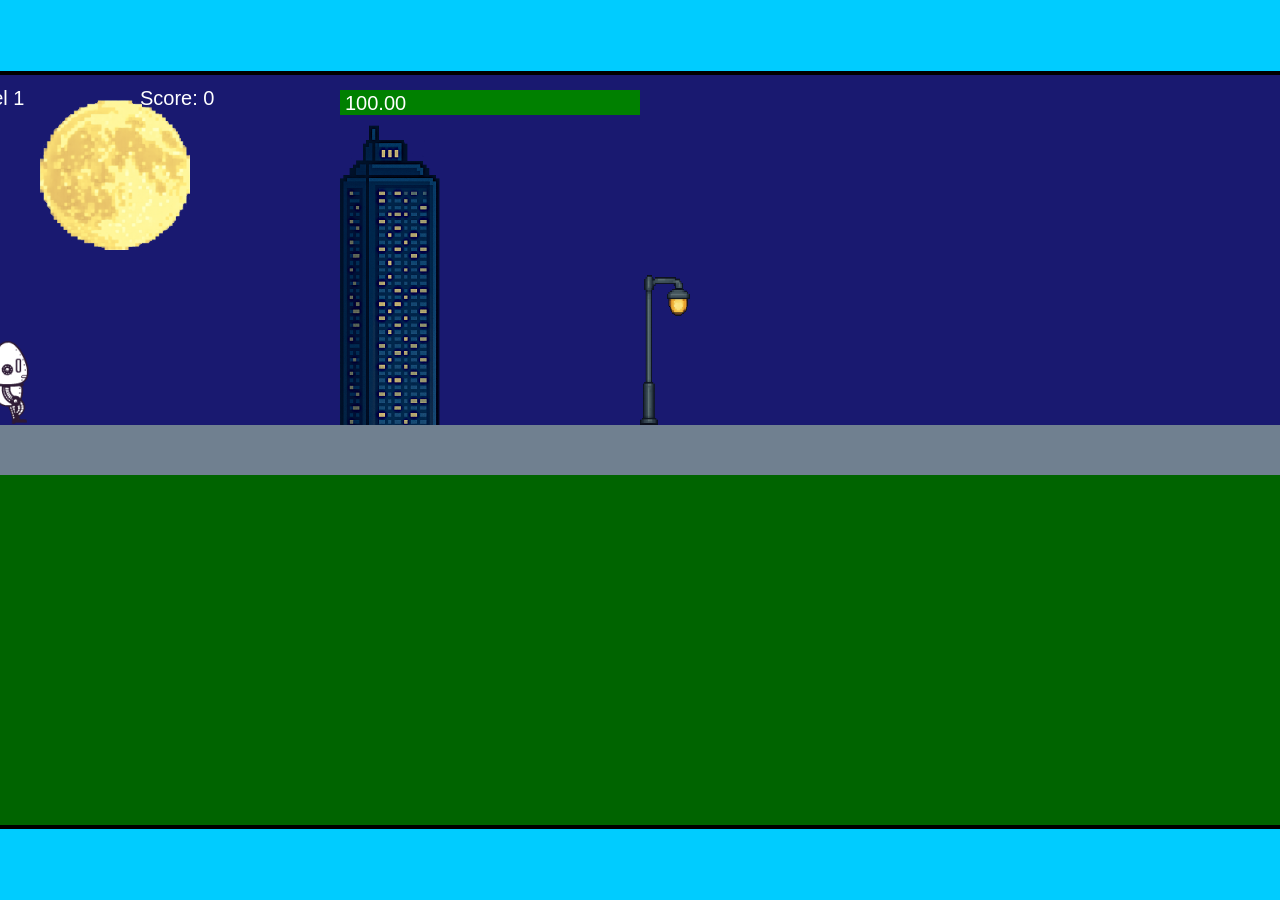
<file: fsd-projects/runtime/index.html>
<!DOCTYPE html>
<html lang="en">
  <head>
    <meta charset="UTF-8" />
    <meta name="viewport" content="width=device-width, initial-scale=1.0" />
    <title>Runtime Neo</title>
    <link rel="stylesheet" href="runtime.css" />
    <script src="https://code.jquery.com/jquery-3.1.0.js"></script>
    <script src="setup.js"></script>
    <script src="levels.js"></script>
    <script src="scenery.js"></script>
    <script src="student.js"></script>
    <script src="main.js"></script>
  </head>
  <body id="body">
    <canvas id="gameCanvas" width="1400" height="750"></canvas>
    <img id="player" src="images/halle.png" />
    <img id="projectile" src="images/projectile.png" />
    <img id="basicPlatform" src="images/interactable/basicPlatform.png" />
    <img id="spikes" src="images/interactable/spikes.png" />
    <img id="bug" src="images/interactable/bug.png" />
    <img id="healthUp" src="images/interactable/healthUp.png" />
    <img id="flag" src="images/interactable/flag.png" />
    <img id="moon" src="images/backgrounds/moon.png" />
    <img id="building" src="images/backgrounds/building.png" />
    <img id="lamp" src="images/backgrounds/lamp.png" />
  </body>
</html>
</file>
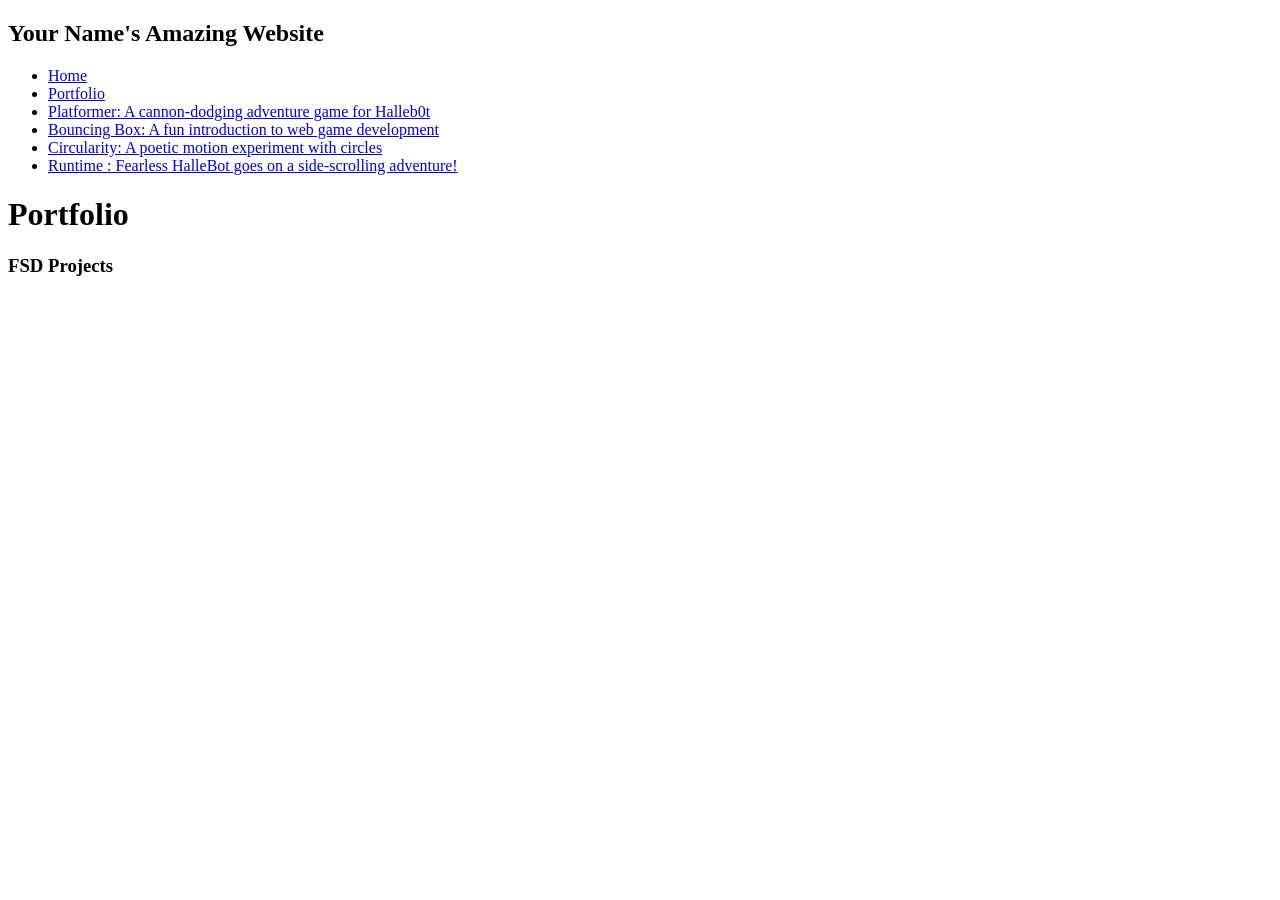
<file: portfolio.html>
<!DOCTYPE html>
<html>
  <head>
    <title>The Queens Website</title>
  </head>

  <body>
    <!-- All content goes here -->
    <div id="all-contents">
     <nav>
    <h1>Your Name's Amazing Website</h1>
  <ul id="nav-ul">
    <li class="nav-li">
      <a href="index.html">Home</a>
    </li>
    <li class="nav-li">
      <a href="portfolio.html">Portfolio</a>
    </li>
    <li>
  <a href="fsd-projects/platformer/">Platformer: A cannon-dodging adventure game for Halleb0t</a>
</li>
<li>
  <a href="fsd-projects/bouncing-box/">Bouncing Box: A fun introduction to web game development</a>
</li>
<li>
  <a href="fsd-projects/circularity/">Circularity: A poetic motion experiment with circles</a>
</li>
<li>
 <a href="fsd-projects/runtime/">Runtime : Fearless HalleBot goes on a side-scrolling adventure!</a>
</li>

    </ul>
     </nav> 

     <main>
  <div class="content">
    <h1>Portfolio</h1>
    <h3>FSD Projects</h3>
    <ul id="portfolio">

    </ul>

    <!-- ASD Projects will go here -->

  </div>
     </main>
    </div>
  </body>
</html>
</file>
<file: fsd-projects/runtime/runtime.css>
/* runtime.css */
/* Styles for Runtime Neo auto-runner game */

img {
  display: none;
}

#gameCanvas {
  position: absolute;
  border: 4px solid #000;
  top: 50%;
  left: 50%;
  transform: translate(-50%, -50%);
}

body {
  margin: 0;
  background-color: #00ccff;
  font-family: Arial, sans-serif;
  text-align: center;
  overflow: hidden;
}
</file>
